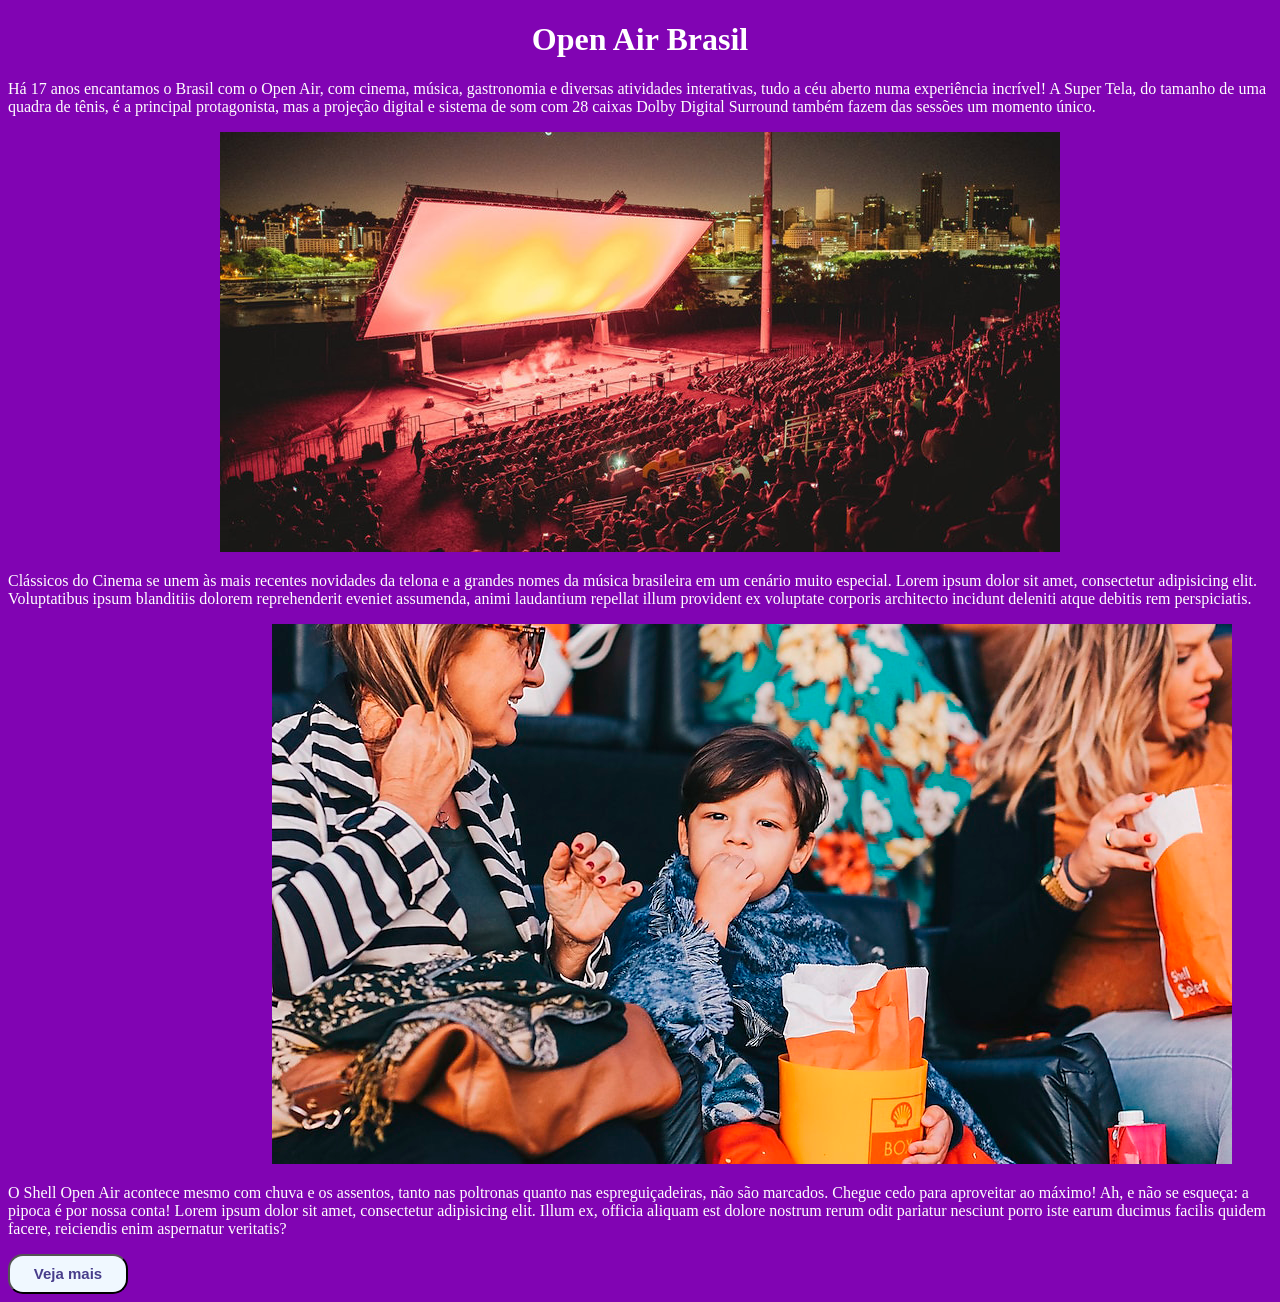
<file: aula 3/OpenAir/index.html>
<!DOCTYPE html>
<html lang="pt-BR">
<head>
    <meta charset="UTF-8">
    <meta name="viewport" content="width=device-width, initial-scale=1.0">
    <title>Open Air</title>
    <link rel="stylesheet" href="css/estilo.css">
    <link rel="icon" href="imagens/shell.png">
</head>
<body>
    
<h1>Open Air Brasil</h1>


<p>Há 17 anos encantamos o Brasil com o Open Air, com cinema, música, gastronomia e diversas atividades interativas, tudo a céu aberto numa experiência incrível! A Super Tela, do tamanho de uma quadra de tênis, é a principal protagonista, mas a projeção digital e sistema de som com 28 caixas Dolby Digital Surround também fazem das sessões um momento único.</p>

<figure>
    <img src="imagens/open1.jpg" alt="Super Tela do Open Air está sendo erguida para que o filme comece.">
</figure>

<p>Clássicos do Cinema se unem às mais recentes novidades da telona e a grandes nomes da música brasileira em um cenário muito especial.  Lorem ipsum dolor sit amet, consectetur adipisicing elit. Voluptatibus ipsum blanditiis dolorem reprehenderit eveniet assumenda, animi laudantium repellat illum provident ex voluptate corporis architecto incidunt deleniti atque debitis rem perspiciatis.</p>

<figure class="direita">
    <img src="imagens/open2.png" alt="Momento em família, vovó, mãe e filho curtindo o Open Air.">
</figure>

<p>O Shell Open Air acontece mesmo com chuva e os assentos, tanto nas poltronas quanto nas espreguiçadeiras, não são marcados. Chegue cedo para aproveitar ao máximo! Ah, e não se esqueça: a pipoca é por nossa conta!  Lorem ipsum dolor sit amet, consectetur adipisicing elit. Illum ex, officia aliquam est dolore nostrum rerum odit pariatur nesciunt porro iste earum ducimus facilis quidem facere, reiciendis enim aspernatur veritatis?
</p>

<a href="https://www.openairbrasil.com.br/" target="_blank"><button>Veja mais</button></a>

</body>
</html>
</file>
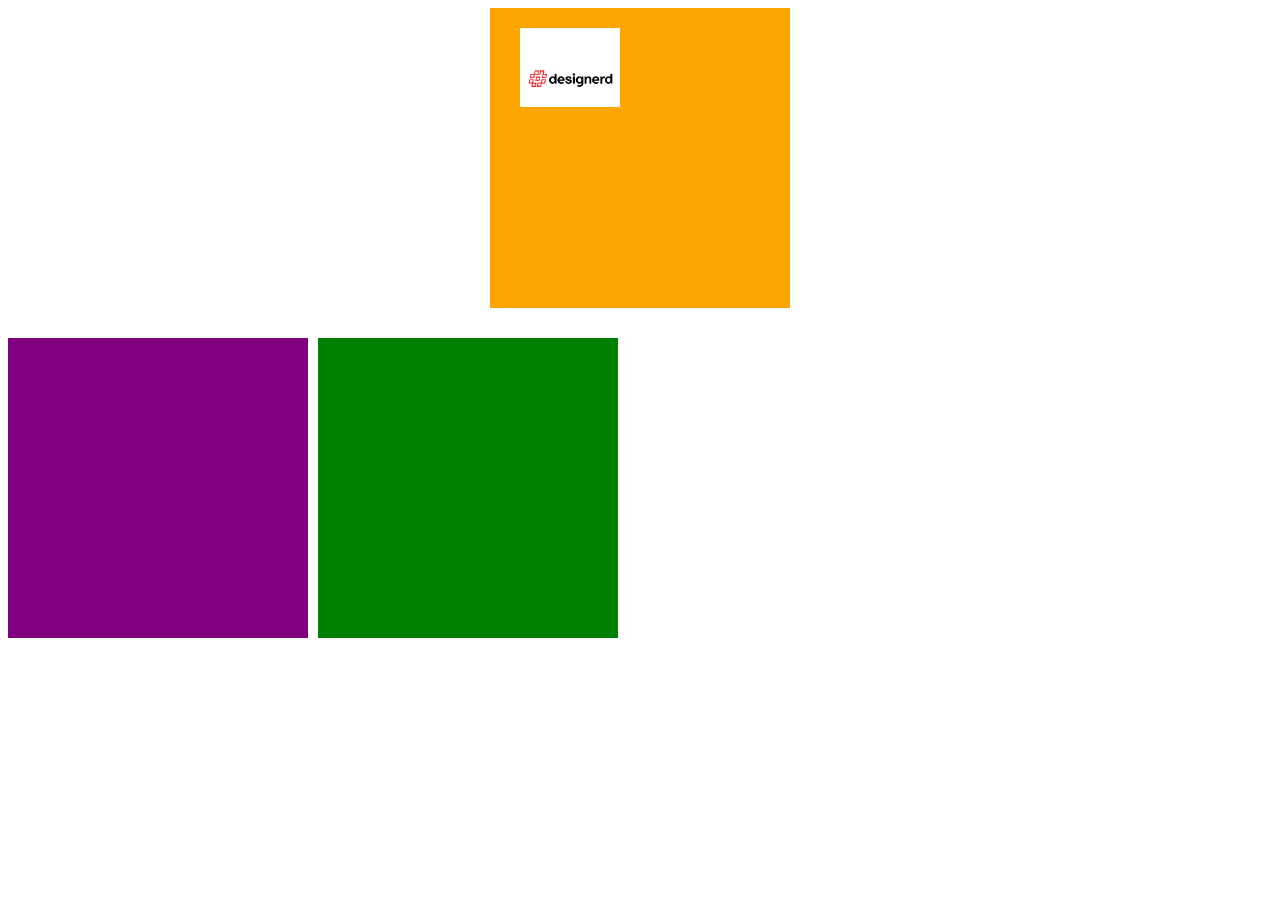
<file: aula 4/margin_padding/index.html>
<!DOCTYPE html>
<html lang="pt-BR">
<head>
    <meta charset="UTF-8">
    <meta name="viewport" content="width=device-width, initial-scale=1.0">
    <title>Margin x Padding</title>
    <link rel="stylesheet" href="ccs/estilo.css">
</head>
<body>

    <div class="caixa1">
        <img src="imagens/logo.png" width="100">
    </div>
    <div class="caixa2"></div>
    <div class="caixa3"></div>

</body>
</html>
</file>
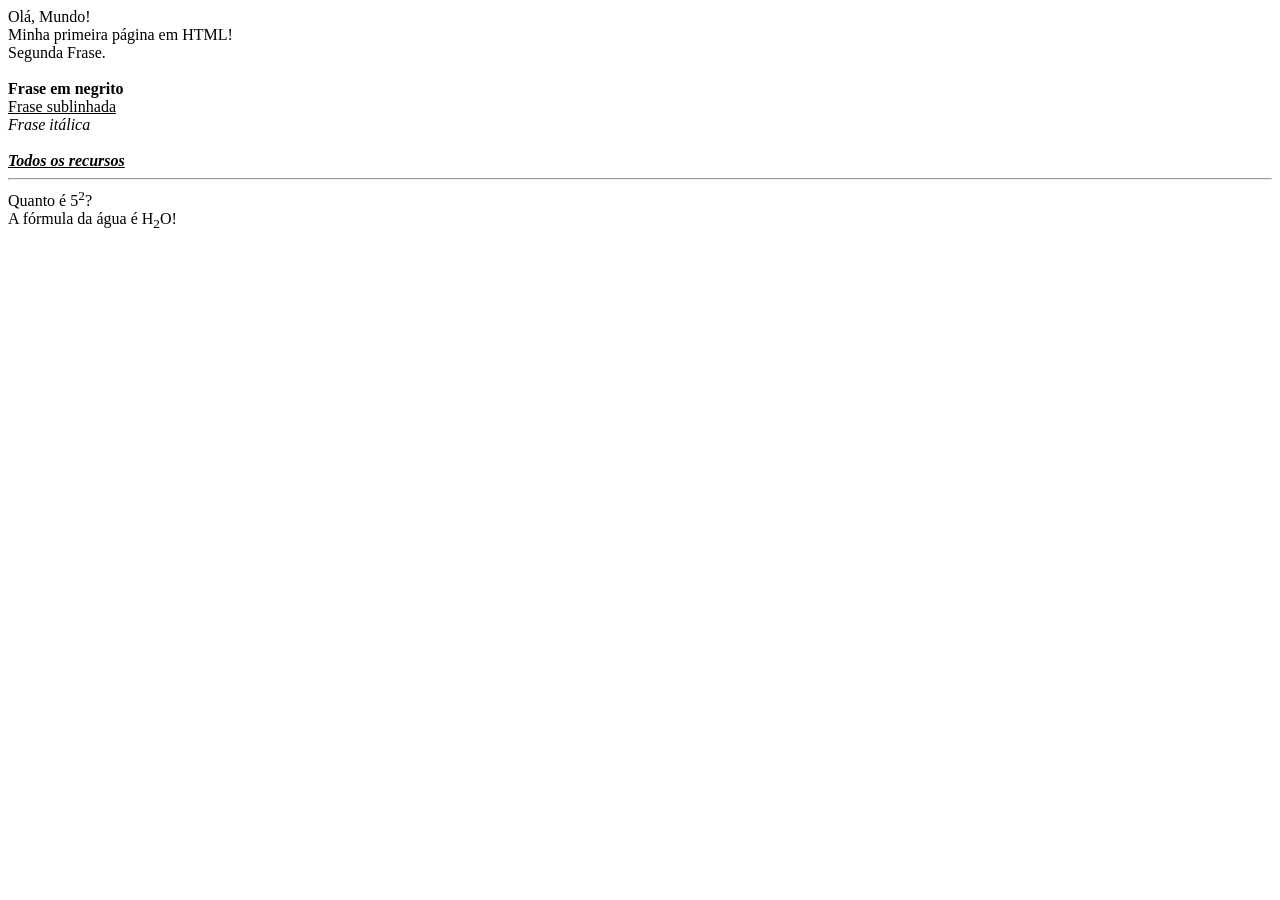
<file: aula 1/aula1.html>
<!DOCTYPE html>
<html lang="en">
<head>
    <meta charset="UTF-8">
    <meta name="viewport" content="width=device-width, initial-scale=1.0">
    <title>Document</title>
</head>
<body>
    Olá, Mundo!<br>

    Minha primeira página em HTML!<br>
    Segunda Frase.<br><br>

    <strong>Frase em negrito</strong><br> <!-- Tag de Negrito-->
    <u>Frase sublinhada</u><br>
    <em>Frase itálica</em><br><br>

    <strong><u><em>Todos os recursos</em></u></strong>

    <hr><!--Coloca uma linha na horizontal-->

    Quanto é 5<sup>2</sup>?<br>
    A fórmula da água é H<sub>2</sub>O!

</body>
</html>
</file>
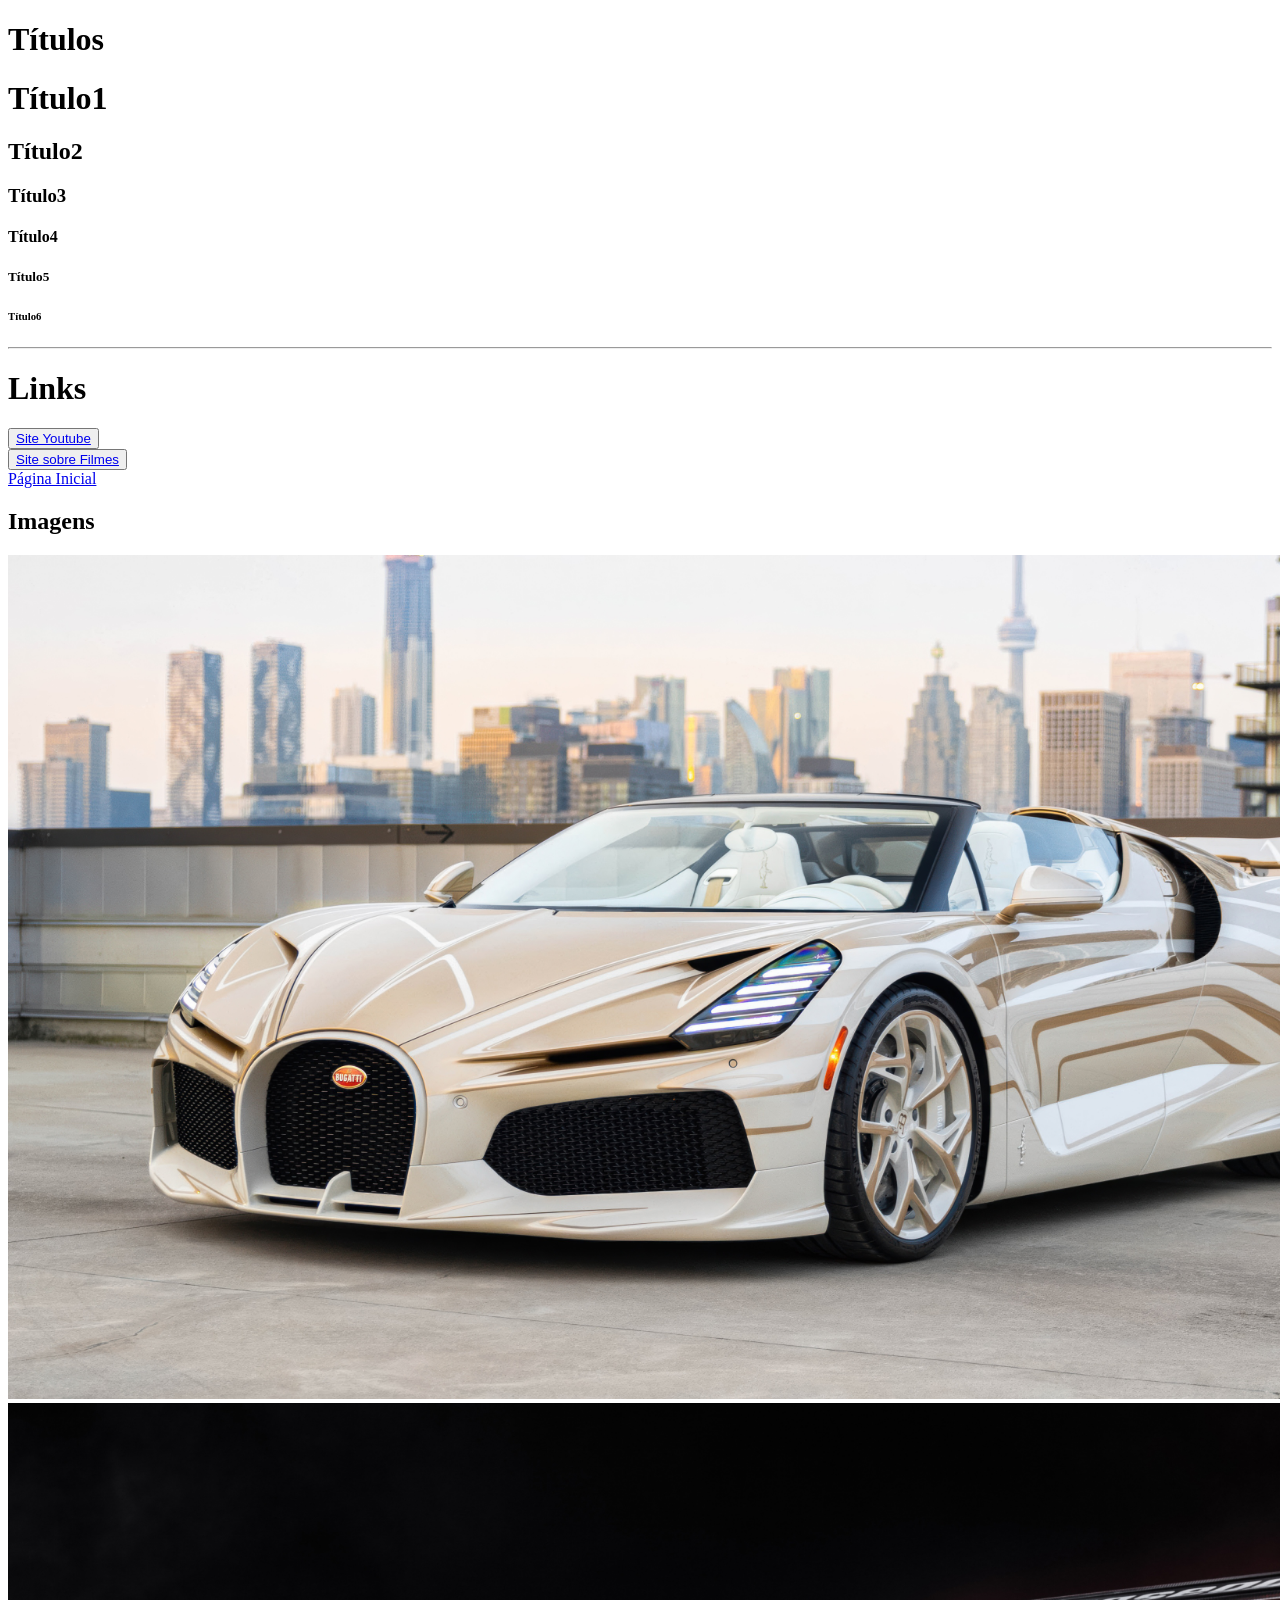
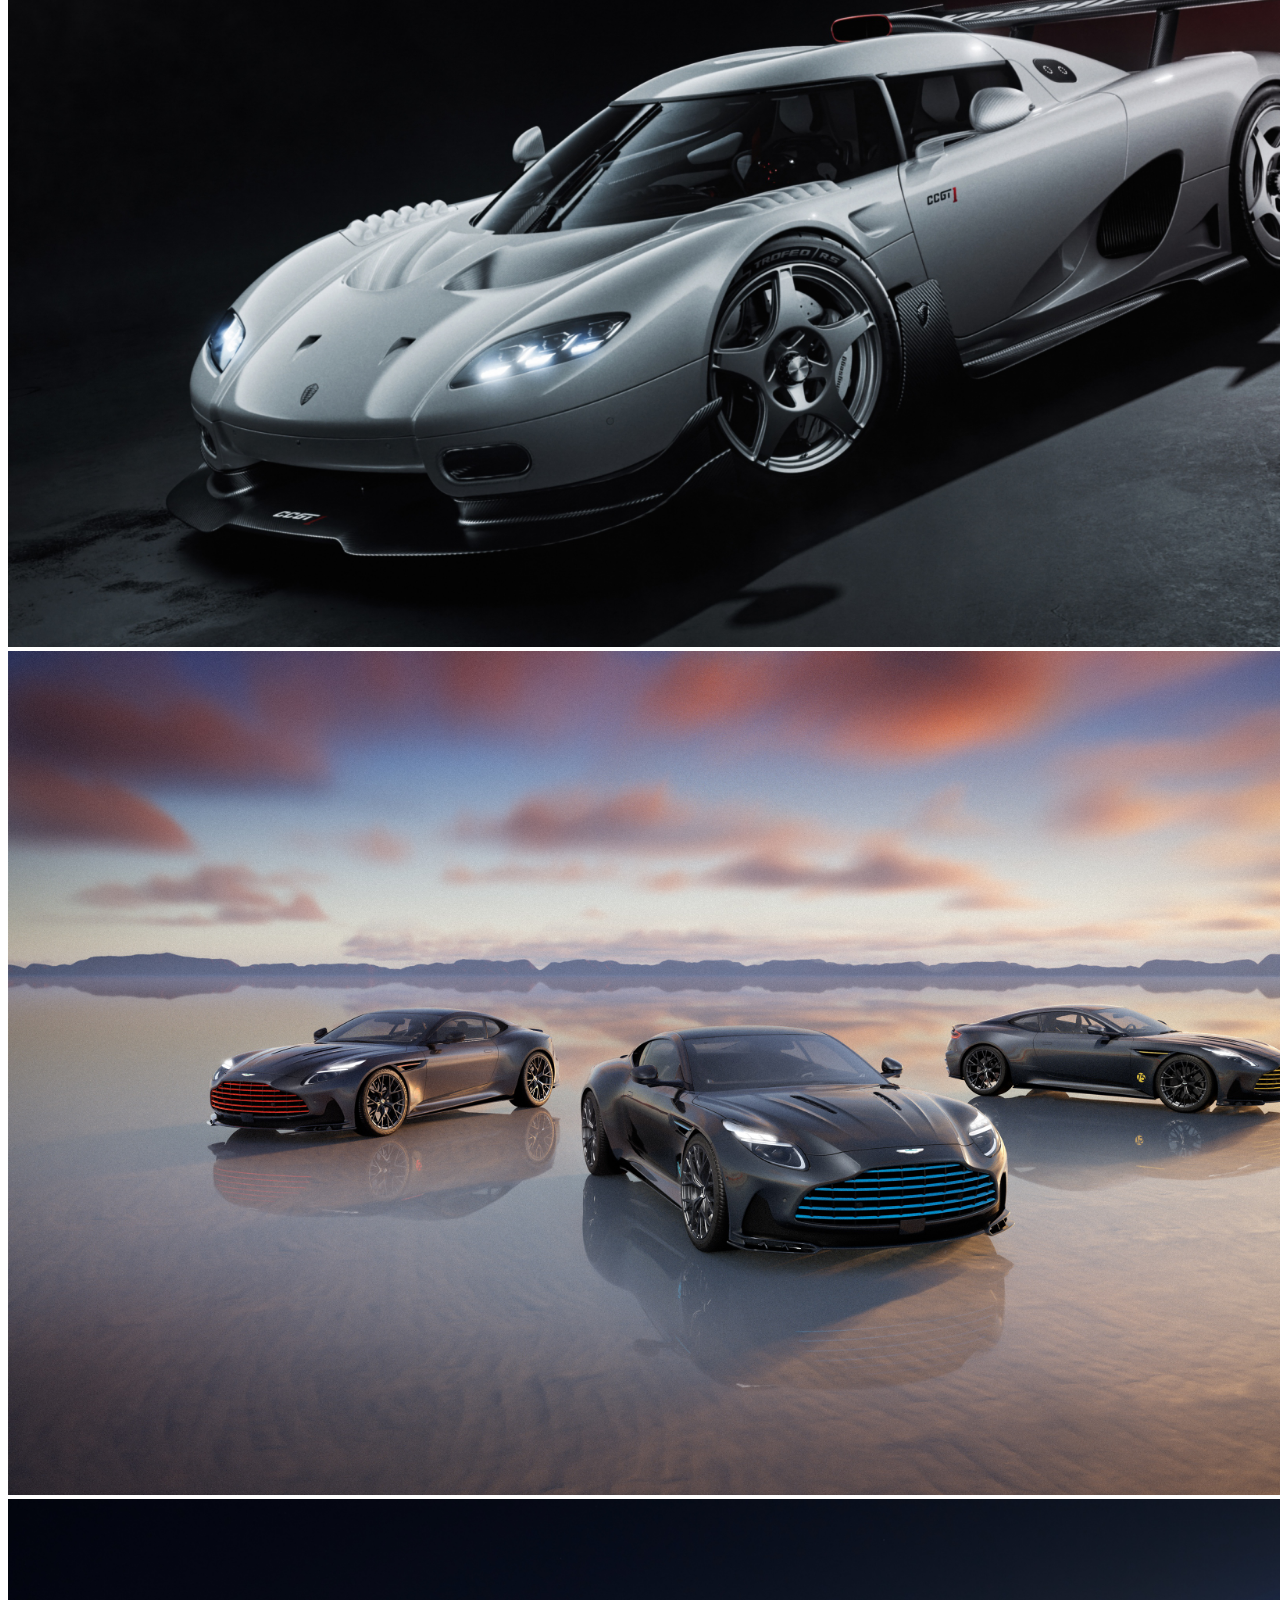
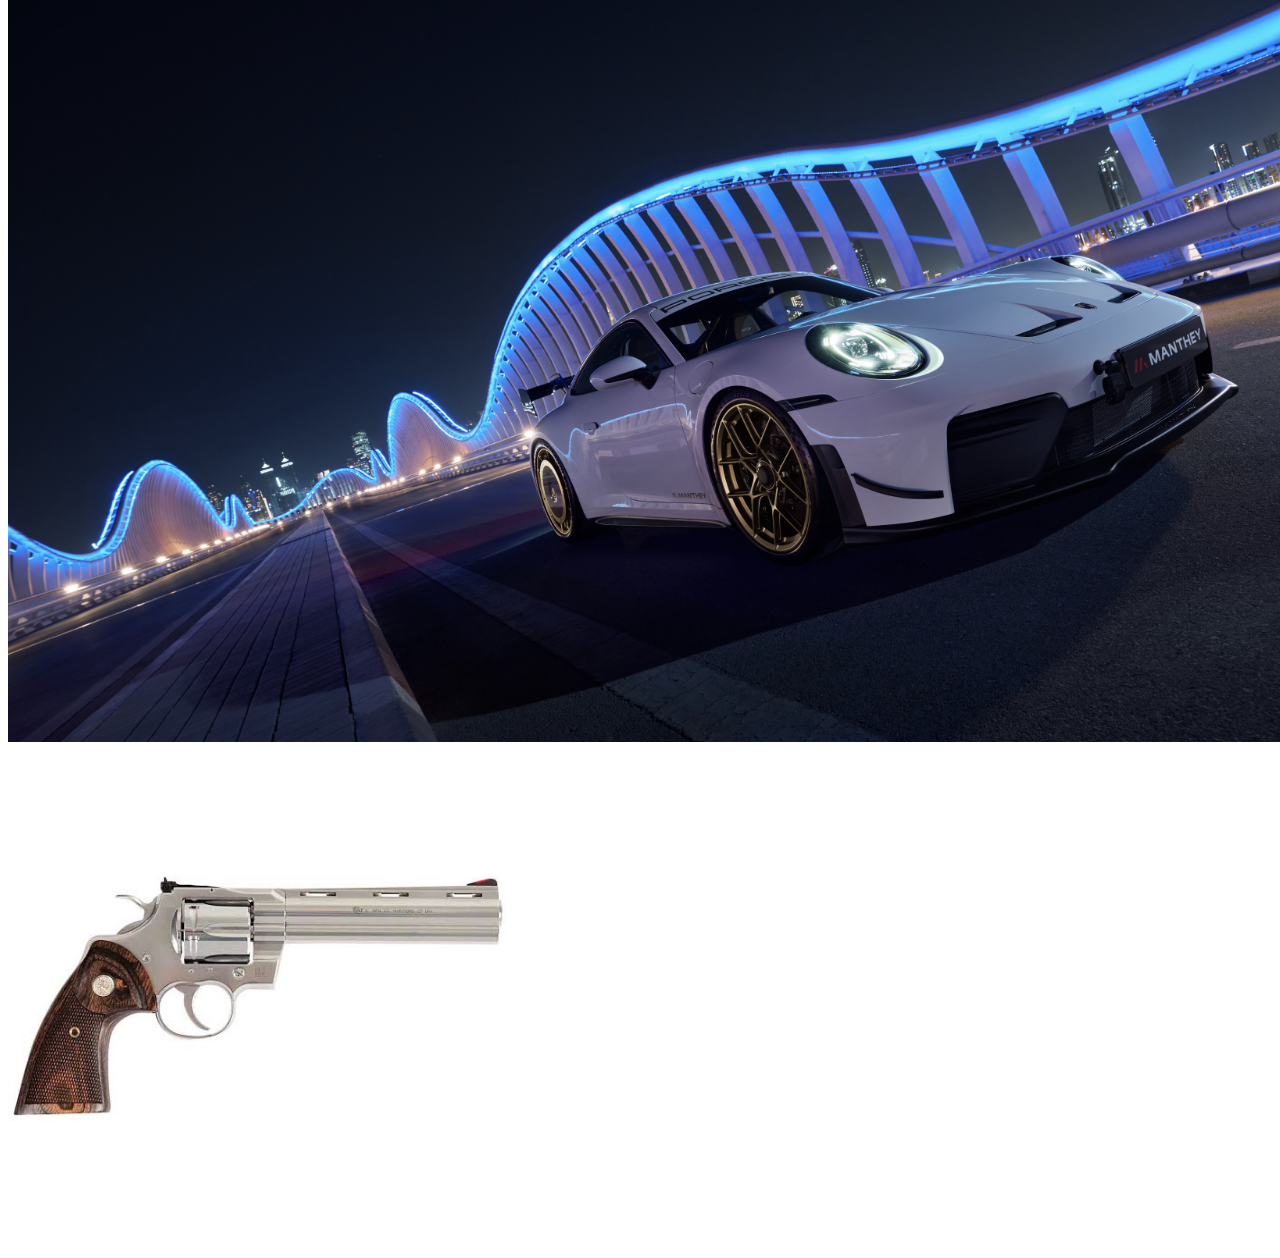
<file: aula 1/links.html>
<!DOCTYPE html>
<html lang="pt-BR">
<head>
    <meta charset="UTF-8">
    <meta name="viewport" content="width=device-width, initial-scale=1.0">
    <title>Links e Cabeçalhos</title>
</head>
<body>
    <h1>Títulos</h1>

    <h1>Título1</h1>
    <h2>Título2</h2>
    <h3>Título3</h3>
    <h4>Título4</h4>
    <h5>Título5</h5>
    <h6>Título6</h6>

    <hr>

    <h1>Links</h1>

    <button><a href="https://www.youtube.com/" target="_blank">Site Youtube</a></button><br> <!--Link Externo-->

    <button><a href="https://www.imfdb.org/wiki/Main_Page" target="_blank">Site sobre Filmes</a></button><br> <!--Hehehehehehehehe-->

    <a href="aula1.html" target="_blank">Página Inicial</a>

    <h2>Imagens</h2>

    <img src="imagens/w16.jpg" width="1500">
    <img src="imagens/ccgt1.jpg" width="1500">
    <img src="imagens/db12s.jpeg" width="1500">
    <img src="imagens/gt3.jpeg" width="1500">
    <img src="imagens/357.jpg" width="500">

</body>
</html>
</file>
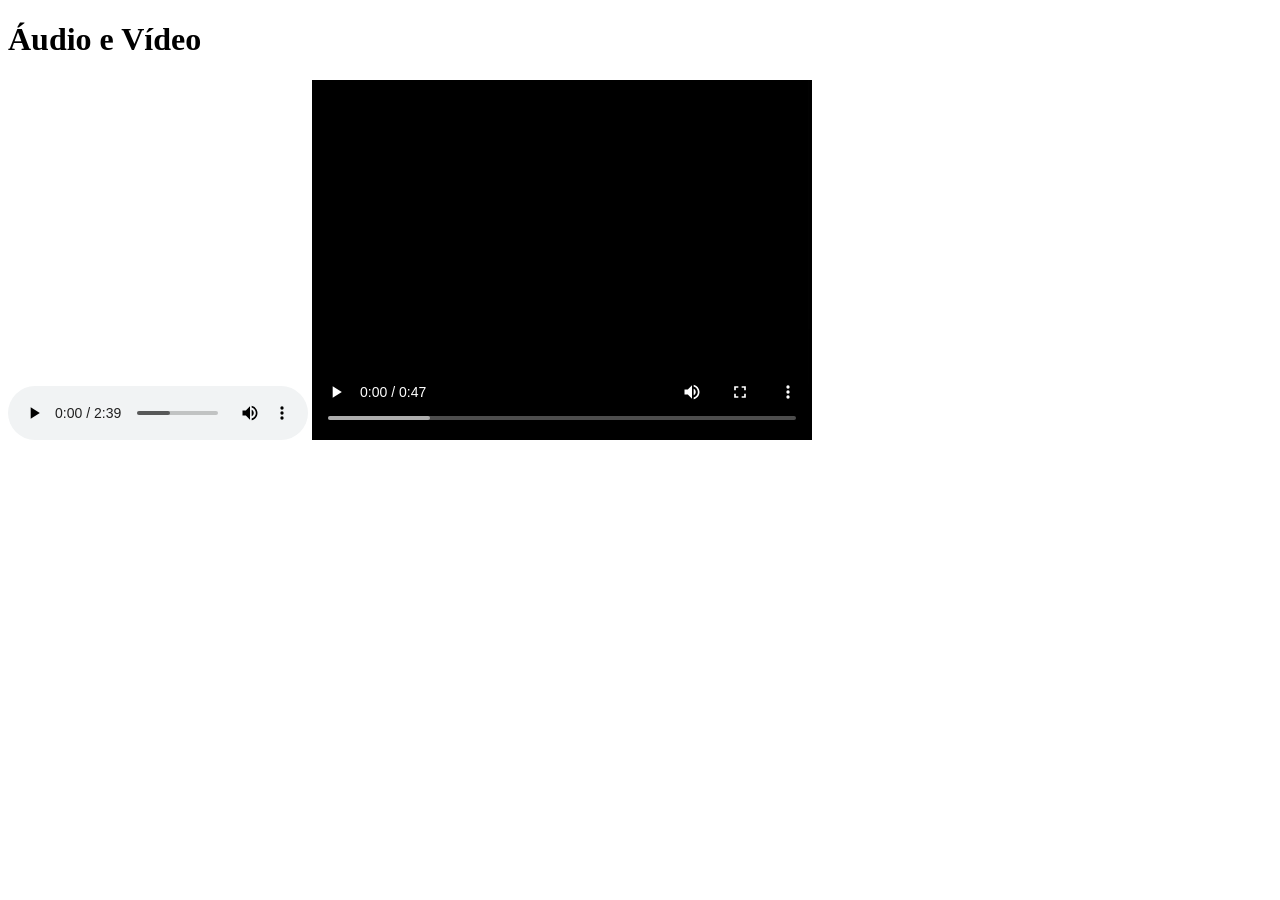
<file: aula 2/audio_video.html>
<!DOCTYPE html>
<html lang="pt-BR">
<head>
    <meta charset="UTF-8">
    <meta name="viewport" content="width=device-width, initial-scale=1.0">
    <title>Áudio e Vídeo</title>
</head>
<body>
    
    <h1>Áudio e Vídeo</h1>

    <audio src="multimidia/exemplo.mp3" controls></audio>
    <video src="multimidia/friends.mp4" controls></video>    


    <iframe width="560" height="315" src="https://www.youtube.com/embed/wpzTqCaJGSg?si=31k9iFXdMyon2dEN" title="YouTube video player" frameborder="0" allow="accelerometer; autoplay; clipboard-write; encrypted-media; gyroscope; picture-in-picture; web-share" referrerpolicy="strict-origin-when-cross-origin" allowfullscreen></iframe>
    
    <iframe width="560" height="315" src="https://www.youtube.com/embed/wZ04BOWFqH0?si=KTf8TkCIhL7zRNBx" title="YouTube video player" frameborder="0" allow="accelerometer; autoplay; clipboard-write; encrypted-media; gyroscope; picture-in-picture; web-share" referrerpolicy="strict-origin-when-cross-origin" allowfullscreen></iframe>

</body>
</html>
</file>
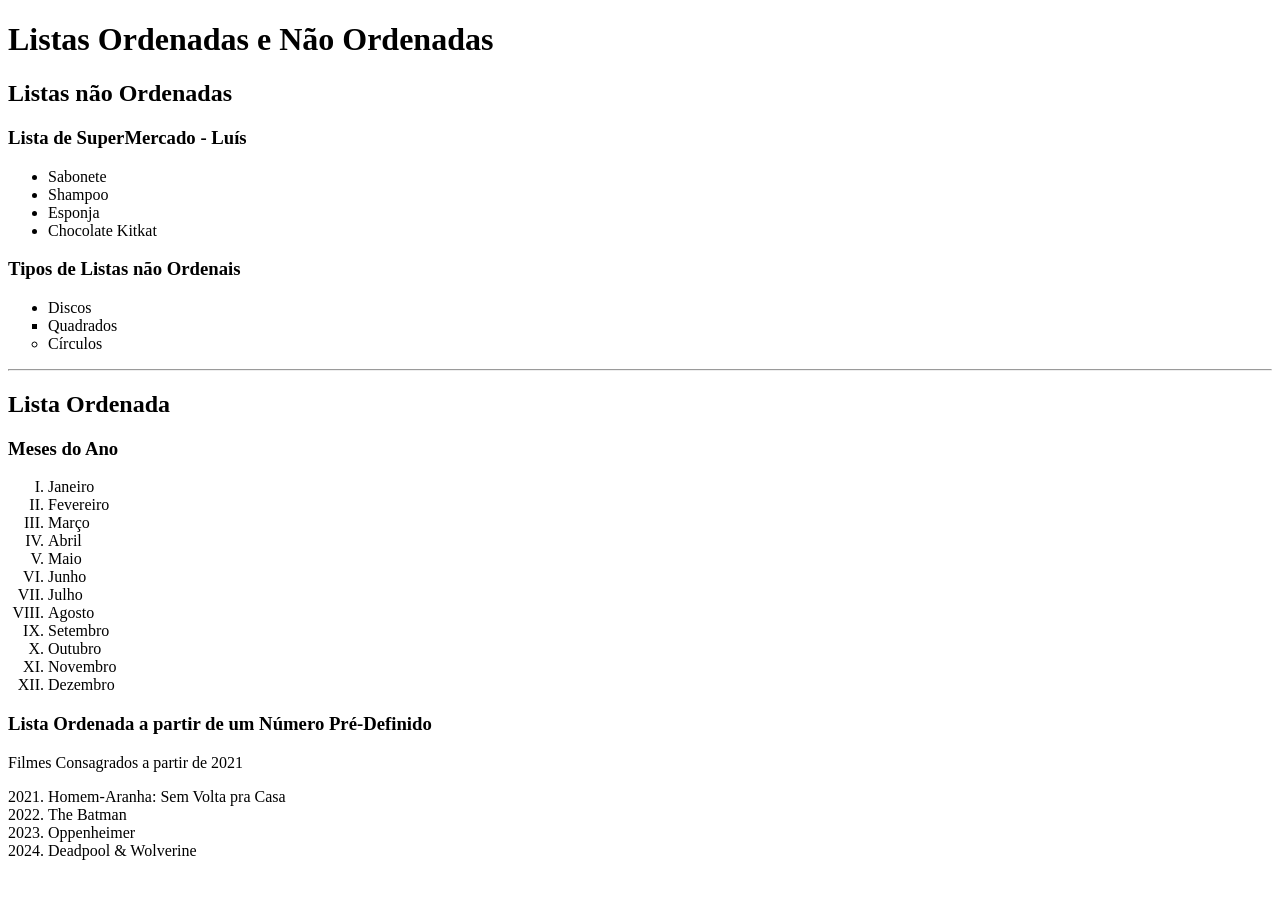
<file: aula 2/listas.html>
<!DOCTYPE html>
<html lang="pt-BR">
<head>
    <meta charset="UTF-8">
    <meta name="viewport" content="width=device-width, initial-scale=1.0">
    <title>Listas</title>
</head>
<body>
    
    <h1>Listas Ordenadas e Não Ordenadas</h1>

    <h2>Listas não Ordenadas</h2>

    <h3>Lista de SuperMercado - Luís</h3>

    <ul> <!--Tag para criar uma Lista Não Ordenada - Unordered List-->
        <li>Sabonete</li>
        <li>Shampoo</li>
        <li>Esponja</li>
        <li>Chocolate Kitkat</li>
    </ul>

    <h3>Tipos de Listas não Ordenais</h3>

    <ul>
        <li type="disc">Discos</li>
        <li type="square">Quadrados</li>
        <li type="circle">Círculos</li>
    </ul>

    <hr>
    
    <h2>Lista Ordenada</h2>

    <h3>Meses do Ano</h3>

    <ol type="I"> <!--Tag para criar uma Lista Ordenada - Ordered List -->
        <li>Janeiro</li>
        <li>Fevereiro</li>
        <li>Março</li>
        <li>Abril</li>
        <li>Maio</li>
        <li>Junho</li>
        <li>Julho</li>
        <li>Agosto</li>
        <li>Setembro</li>
        <li>Outubro</li>
        <li>Novembro</li>
        <li>Dezembro</li>
    </ol>

    <h3>Lista Ordenada a partir de um Número Pré-Definido</h3>

    <p>Filmes Consagrados a partir de 2021</p>

    <ol>
        <li value="2021">Homem-Aranha: Sem Volta pra Casa</li>
        <li>The Batman</li>
        <li>Oppenheimer</li>
        <li>Deadpool & Wolverine</li>
    </ol>

</body>
</html>
</file>
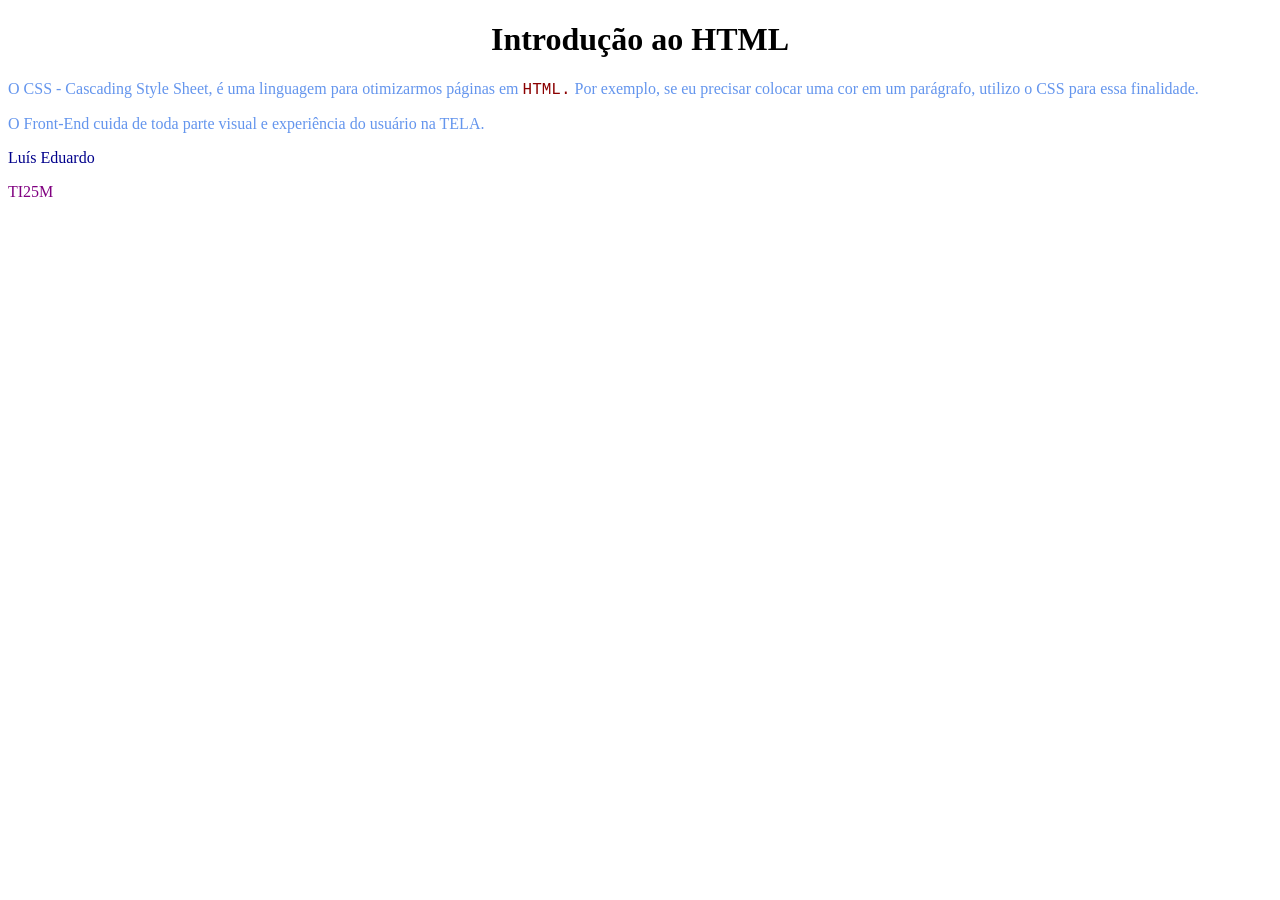
<file: aula 3/intro_css.html>
<!DOCTYPE html>
<html lang="pt-BR">
<head>
    <meta charset="UTF-8">
    <meta name="viewport" content="width=device-width, initial-scale=1.0">
    <title>Introdução ao CSS</title>
    <link rel="stylesheet" href="css/estilo.css">
</head>
<body>
    
    <h1>Introdução ao HTML</h1>

    <p>
        O CSS - Cascading Style Sheet, é uma linguagem para otimizarmos páginas em <span>HTML.</span> Por exemplo, se eu precisar colocar uma cor em um parágrafo, utilizo o CSS para essa finalidade.
    </p>

    <p>
        O Front-End cuida de toda parte visual e experiência do usuário na TELA.
    </p>

    <p class="pazul">
        Luís Eduardo
    </p>

    <p id="proxo">
        TI25M
    </p>

</body>
</html>
</file>
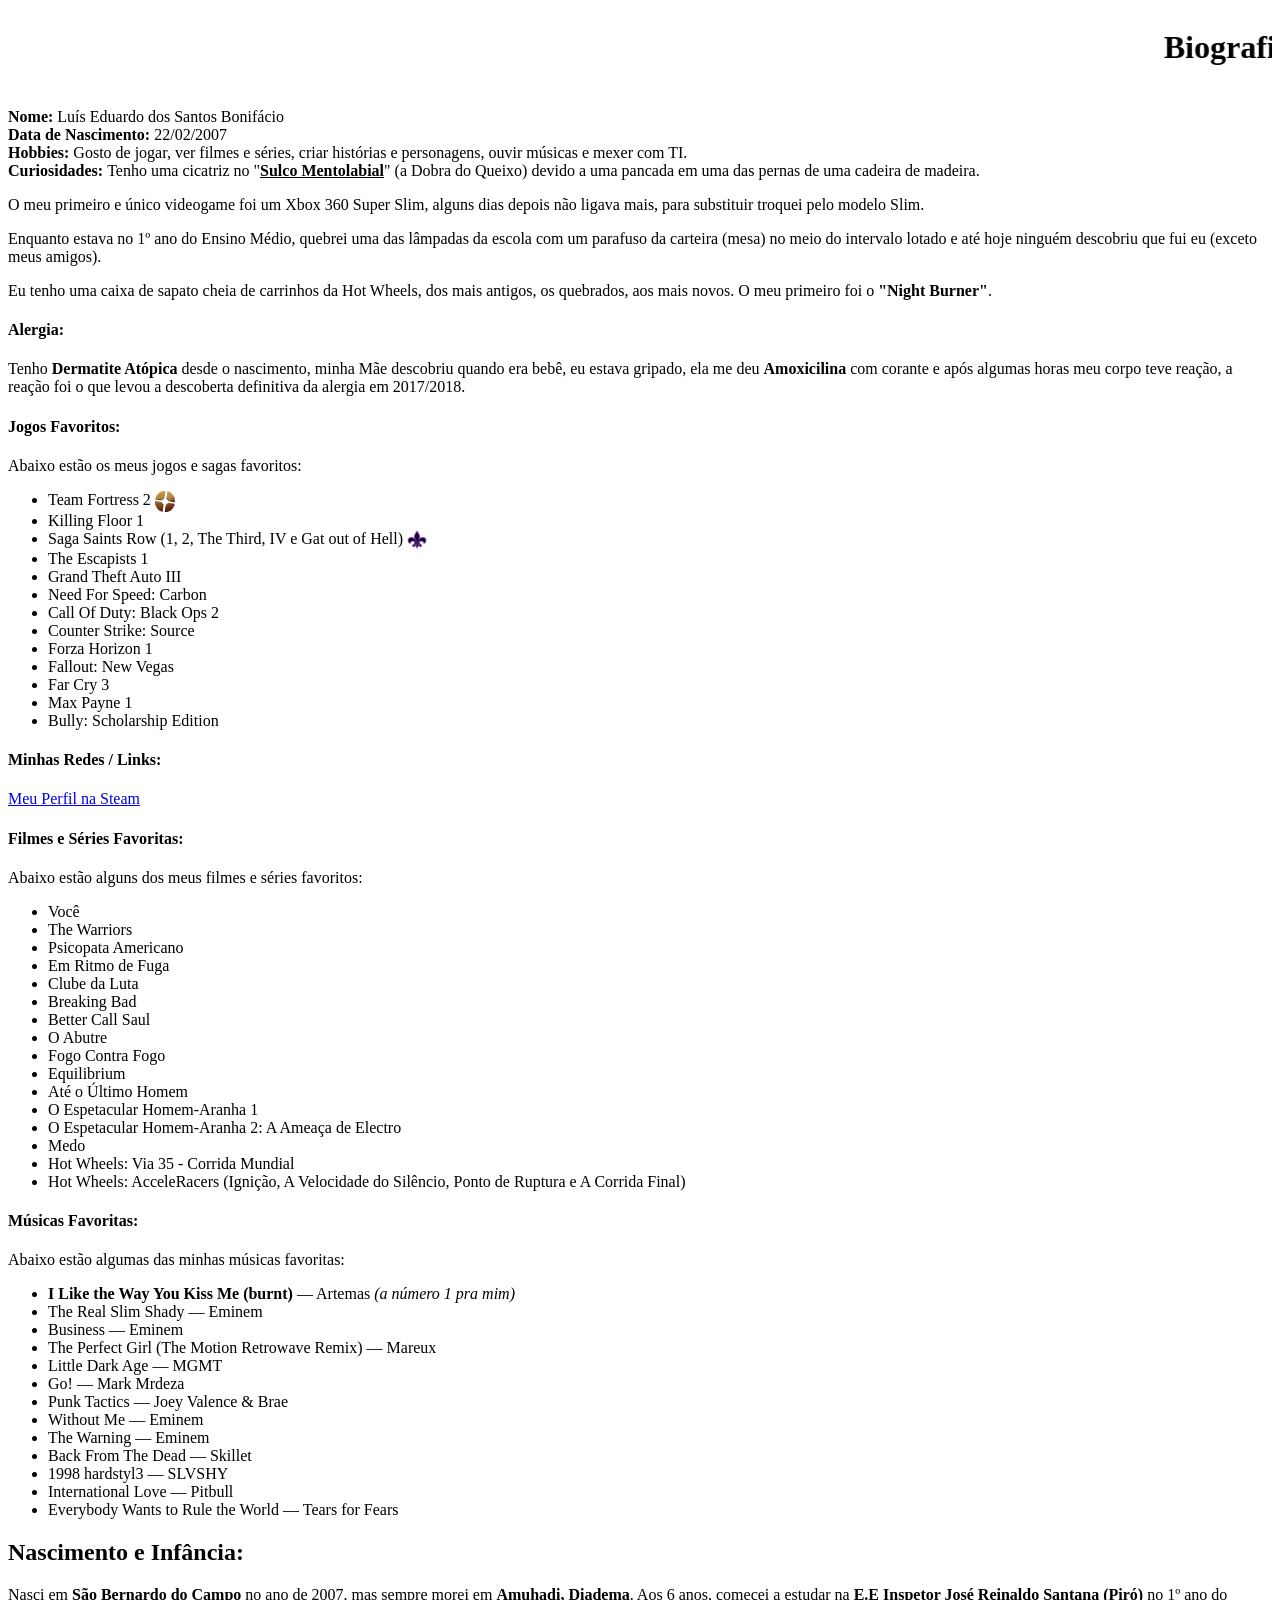
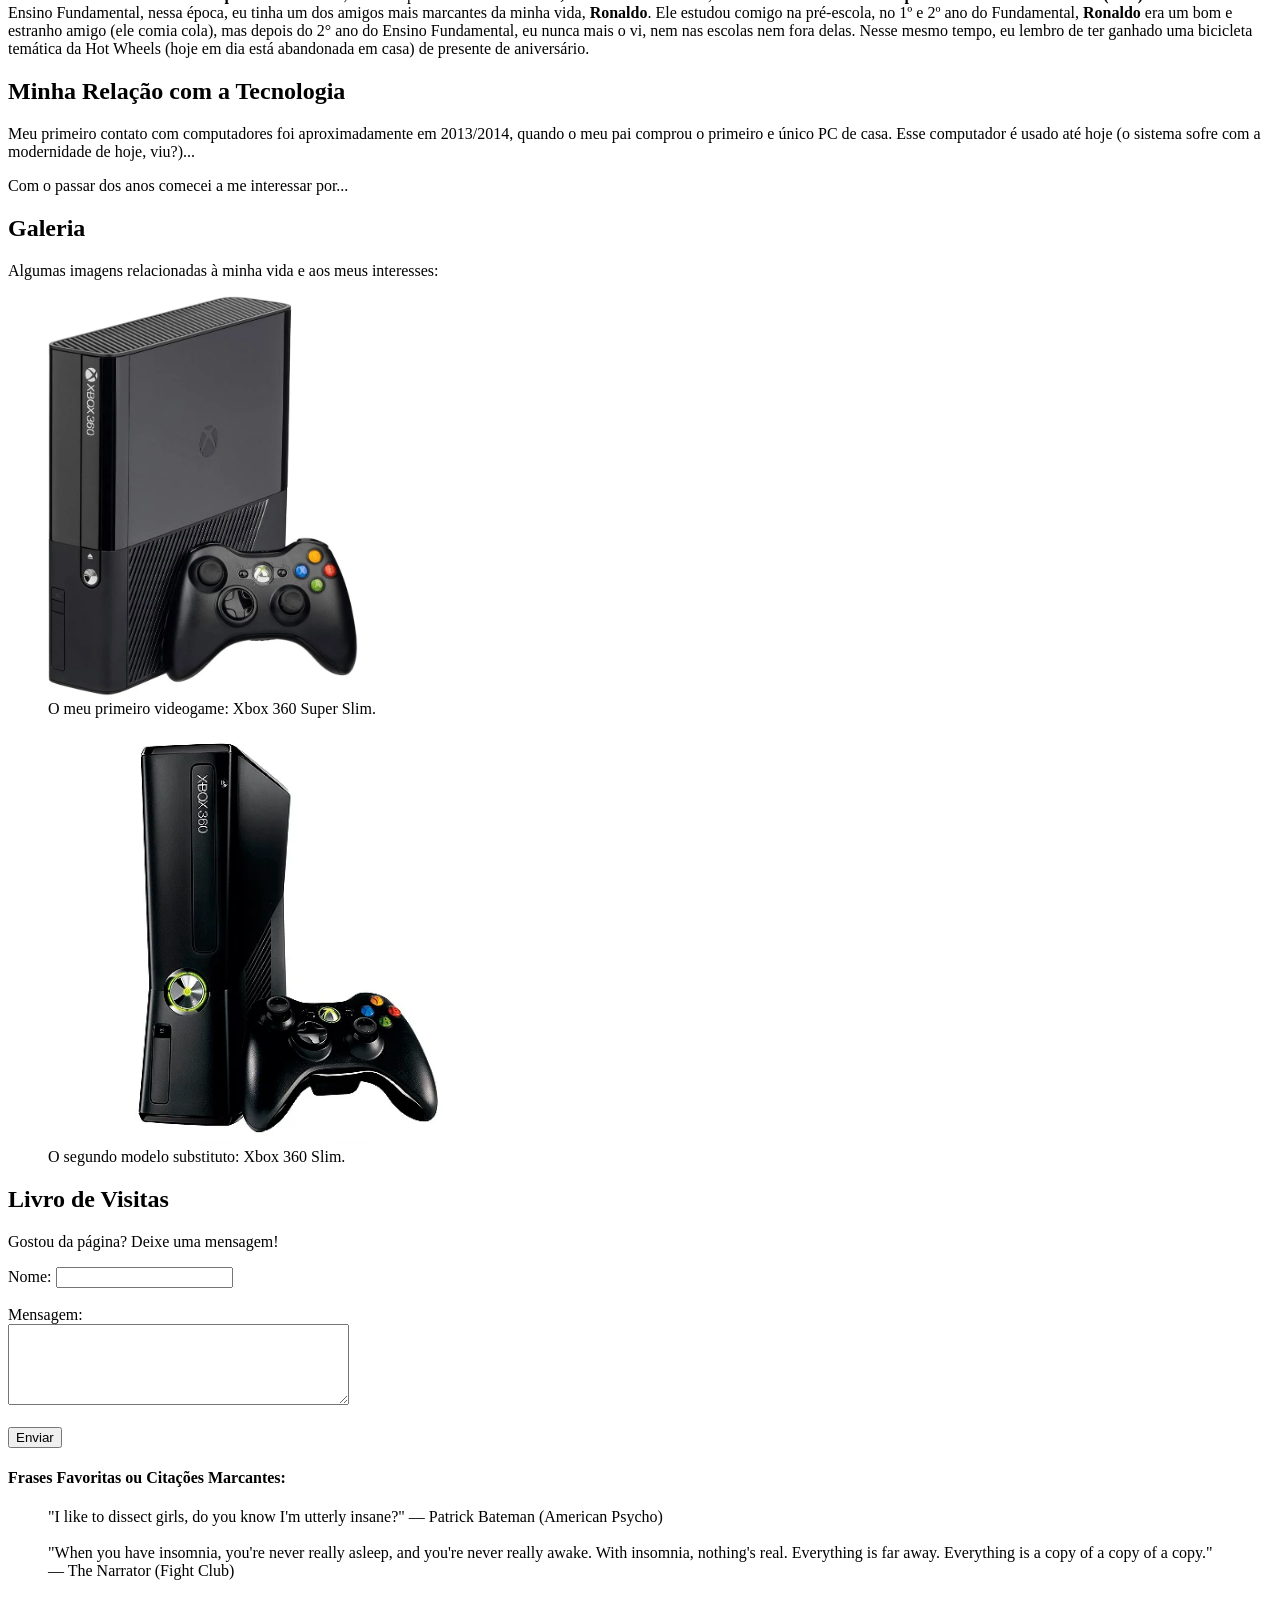
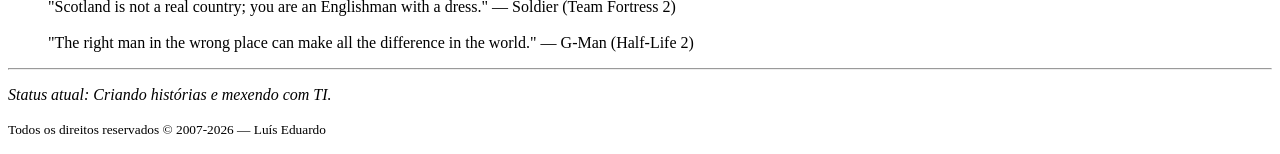
<file: biografia/biografia.html>
<!DOCTYPE html>
<html lang="pt-BR">
<head>
    <meta charset="UTF-8">
    <meta name="viewport" content="width=device-width, initial-scale=1.0">
    <title>Biografia</title>
</head>
<body>
    <marquee><h1>Biografia</h1></marquee>

    <p>
    <strong>Nome: </strong> Luís Eduardo dos Santos Bonifácio<br>
    <strong>Data de Nascimento: </strong> 22/02/2007<br>
    <strong>Hobbies: </strong>Gosto de jogar, ver filmes e séries, criar histórias e personagens, ouvir músicas e mexer com TI.<br>
    <strong>Curiosidades: </strong>Tenho uma cicatriz no "<strong><u>Sulco Mentolabial</u></strong>" (a Dobra do Queixo) devido a uma pancada em uma das pernas de uma cadeira de madeira.
    </p>

    <p>
    O meu primeiro e único videogame foi um Xbox 360 Super Slim, alguns dias depois não ligava mais, para substituir troquei pelo modelo Slim.
    </p>
    
    <p>
    Enquanto estava no 1º ano do Ensino Médio, quebrei uma das lâmpadas da escola com um parafuso da carteira (mesa) no meio do intervalo lotado e até hoje ninguém descobriu que fui eu (exceto meus amigos).
    </p>

    <p>
    Eu tenho uma caixa de sapato cheia de carrinhos da Hot Wheels, dos mais antigos, os quebrados, aos mais novos. O meu primeiro foi o <strong>"Night Burner"</strong>.
    </p>

    <h4>Alergia:</h4>
    <p>
    Tenho <strong>Dermatite Atópica</strong> desde o nascimento, minha Mãe descobriu quando era bebê, eu estava gripado, ela me deu <strong>Amoxicilina</strong> com corante e após algumas horas meu corpo teve reação, a reação foi o que levou a descoberta definitiva da alergia em 2017/2018.
    </p>
    
    <h4>Jogos Favoritos:</h4>

    <p>Abaixo estão os meus jogos e sagas favoritos:</p>
    <ul>
        <li>Team Fortress 2 <img src="imagens/tf2_logo.jpg" width="20" alt="Logo Team Fortress 2" align="absmiddle"> </li>
        <li>Killing Floor 1</li>
        <li>Saga Saints Row (1, 2, The Third, IV e Gat out of Hell) <img src="imagens/saints_logo.jpg" width="20" alt="Logo Saints Row" align="absmiddle"></li>
        <li>The Escapists 1</li>
        <li>Grand Theft Auto III</li>
        <li>Need For Speed: Carbon</li>
        <li>Call Of Duty: Black Ops 2</li>
        <li>Counter Strike: Source</li>
        <li>Forza Horizon 1</li>
        <li>Fallout: New Vegas</li>
        <li>Far Cry 3</li>
        <li>Max Payne 1</li>
        <li>Bully: Scholarship Edition</li>
        <!-- <li>Espaço reservado para futuro jogo</li> -->
    </ul>
    
    <h4>Minhas Redes / Links:</h4>
    <p>
        <a
        href="https://steamcommunity.com/profiles/76561198973187435/" target="_blank">
        Meu Perfil na Steam
        </a>
    </p>

    <h4>Filmes e Séries Favoritas:</h4>

    <p>Abaixo estão alguns dos meus filmes e séries favoritos:</p>
    <ul>
        <li>Você</li>
        <li>The Warriors</li>
        <li>Psicopata Americano</li>
        <li>Em Ritmo de Fuga</li>
        <li>Clube da Luta</li>
        <li>Breaking Bad</li>
        <li>Better Call Saul</li>
        <li>O Abutre</li>
        <li>Fogo Contra Fogo</li>
        <li>Equilibrium</li>
        <li>Até o Último Homem</li>
        <li>O Espetacular Homem-Aranha 1</li>
        <li>O Espetacular Homem-Aranha 2: A Ameaça de Electro</li>
        <li>Medo</li>
        <li>Hot Wheels: Via 35 - Corrida Mundial</li>
        <li>Hot Wheels: AcceleRacers (Ignição, A Velocidade do Silêncio, Ponto de Ruptura e A Corrida Final)</li>
        <!-- <li>Espaço reservado para futuro filme/série</li> -->
    </ul>
    <h4>Músicas Favoritas:</h4>

    <p>Abaixo estão algumas das minhas músicas favoritas:</p>
    <ul>
        <li><strong>I Like the Way You Kiss Me (burnt)</strong> — Artemas<em> (a número 1 pra mim)</em></li>
        <li>The Real Slim Shady — Eminem</li>
        <li>Business — Eminem</li>
        <li>The Perfect Girl (The Motion Retrowave Remix) — Mareux</li>
        <li>Little Dark Age — MGMT</li>
        <li>Go! — Mark Mrdeza</li>
        <li>Punk Tactics — Joey Valence & Brae</li>
        <li>Without Me — Eminem</li>
        <li>The Warning — Eminem</li>
        <li>Back From The Dead — Skillet</li>
        <li>1998 hardstyl3 — SLVSHY</li>
        <li>International Love — Pitbull</li>
        <li>Everybody Wants to Rule the World — Tears for Fears</li>
        <!-- <li>Espaço reservado para futura música</li> -->
    </ul>

    <h2>Nascimento e Infância:</h2>
    <p>
    Nasci em <strong>São Bernardo do Campo</strong> no ano de 2007, mas sempre morei em <strong>Amuhadi, Diadema</strong>. Aos 6 anos, comecei a estudar na <strong>E.E Inspetor José Reinaldo Santana (Piró)</strong> no 1º ano do Ensino Fundamental, nessa época, eu tinha um dos amigos mais marcantes da minha vida, <strong>Ronaldo</strong>. Ele estudou comigo na pré-escola, no 1º e 2º ano do Fundamental, <strong>Ronaldo</strong> era um bom e estranho amigo (ele comia cola), mas depois do 2° ano do Ensino Fundamental, eu nunca mais o vi, nem nas escolas nem fora delas. Nesse mesmo tempo, eu lembro de ter ganhado uma bicicleta temática da Hot Wheels (hoje em dia está abandonada em casa) de presente de aniversário.
    </p>

    <h2>Minha Relação com a Tecnologia</h2>

    <p>
        Meu primeiro contato com computadores foi aproximadamente em 2013/2014, quando o meu pai comprou o primeiro e único PC de casa. Esse computador é usado até hoje (o sistema sofre com a modernidade de hoje, viu?)...
    </p>
    <!-- Cês são curiosos, viu? Olhando as linhas de códigos quando ninguém olha e ainda sem minha permissão.-->
    <p>
        Com o passar dos anos comecei a me interessar por...
    </p>


    <h2>Galeria</h2>

    <p>Algumas imagens relacionadas à minha vida e aos meus interesses:</p>

    <div class="imagens-videogame">
        <figure>
        <img src="imagens/superslim.webp" width="310" alt="Xbox 360 Super Slim">
        <figcaption>O meu primeiro videogame: Xbox 360 Super Slim.</figcaption>
        </figure>
        
        <figure>
        <img src="imagens/slim.webp" width="410" alt="Xbox 360 Slim">
        <figcaption>O segundo modelo substituto: Xbox 360 Slim.</figcaption>
        </figure>
    </div>

    <h2>Livro de Visitas</h2>

    <p>
    Gostou da página? Deixe uma mensagem!
    </p>

    <form onsubmit="alert('Mensagem enviada com sucesso!'); return false;">
        <label for="nome">Nome:</label>
        <input type="text" id="nome" name="nome">

        <br><br>

        <label for="mensagem">Mensagem:</label>
        <br>
        <textarea id="mensagem" name="mensagem" rows="5" cols="40"></textarea>

        <br><br>

        <input type="submit" value="Enviar">
    </form>


    <h4>Frases Favoritas ou Citações Marcantes:</h4>
    <blockquote>
        "I like to dissect girls, do you know I'm utterly insane?" — Patrick Bateman (American Psycho)<br><br>
        "When you have insomnia, you're never really asleep, and you're never really awake. With insomnia, nothing's real. Everything is far away. Everything is a copy of a copy of a copy." — The Narrator (Fight Club)<br><br>
        "Scotland is not a real country; you are an Englishman with a dress." — Soldier (Team Fortress 2)<br><br>
        "The right man in the wrong place can make all the difference in the world." — G-Man (Half-Life 2)<br>
    </blockquote>

    <hr>
    <p><em>Status atual: Criando histórias e mexendo com TI.</em></p>
    <p><small>Todos os direitos reservados &copy; 2007-2026 — Luís Eduardo</small></p>

</body>
</html>
</file>
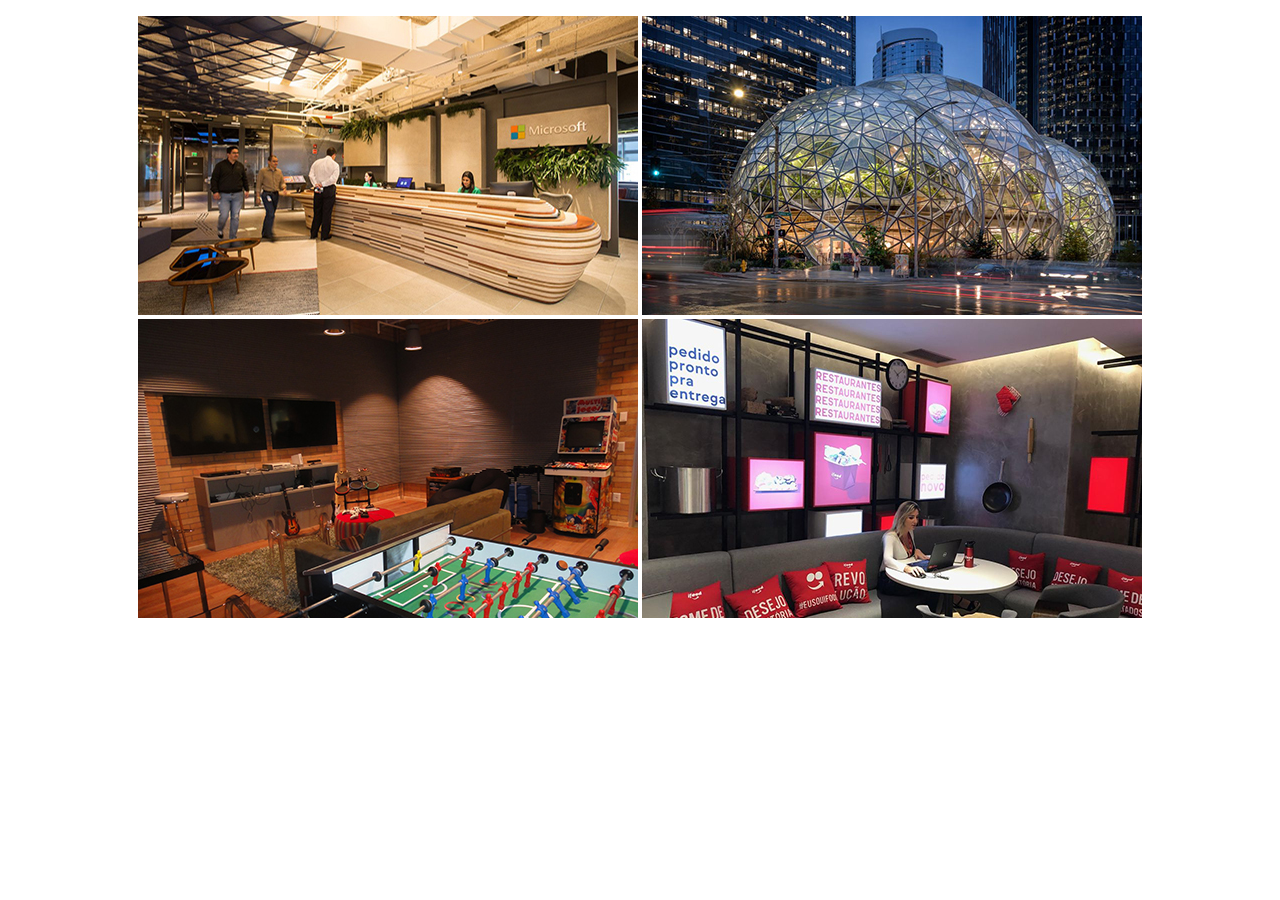
<file: jquery/exemplo.html>
<!DOCTYPE html>
<html lang="pt-BR">
<head>
    <meta charset="UTF-8">
    <meta name="viewport" content="width=device-width, initial-scale=1.0">
    <title>Exemplo Lightbox</title>
    <link rel="stylesheet" href="css/estilo.css">
    <link href="css/lightbox.css" rel="stylesheet" />
</head>
<body>
    <figure>
        <a href="imagens/1.jpg" data-lightbox="roadtrip"><img src="imagens/1.jpg"></a>

        <a href="imagens/2.jpg" data-lightbox="roadtrip"><img src="imagens/2.jpg"></a>

        <a href="imagens/3.jpg" data-lightbox="roadtrip"><img src="imagens/3.jpg"></a>

        <a href="imagens/4.jpg" data-lightbox="roadtrip"><img src="imagens/4.jpg"></a>
    </figure>

    <script src="js/lightbox.js"></script>
    <script src="js/lightbox-plus-jquery.js"></script>

</body>
</html>
</file>
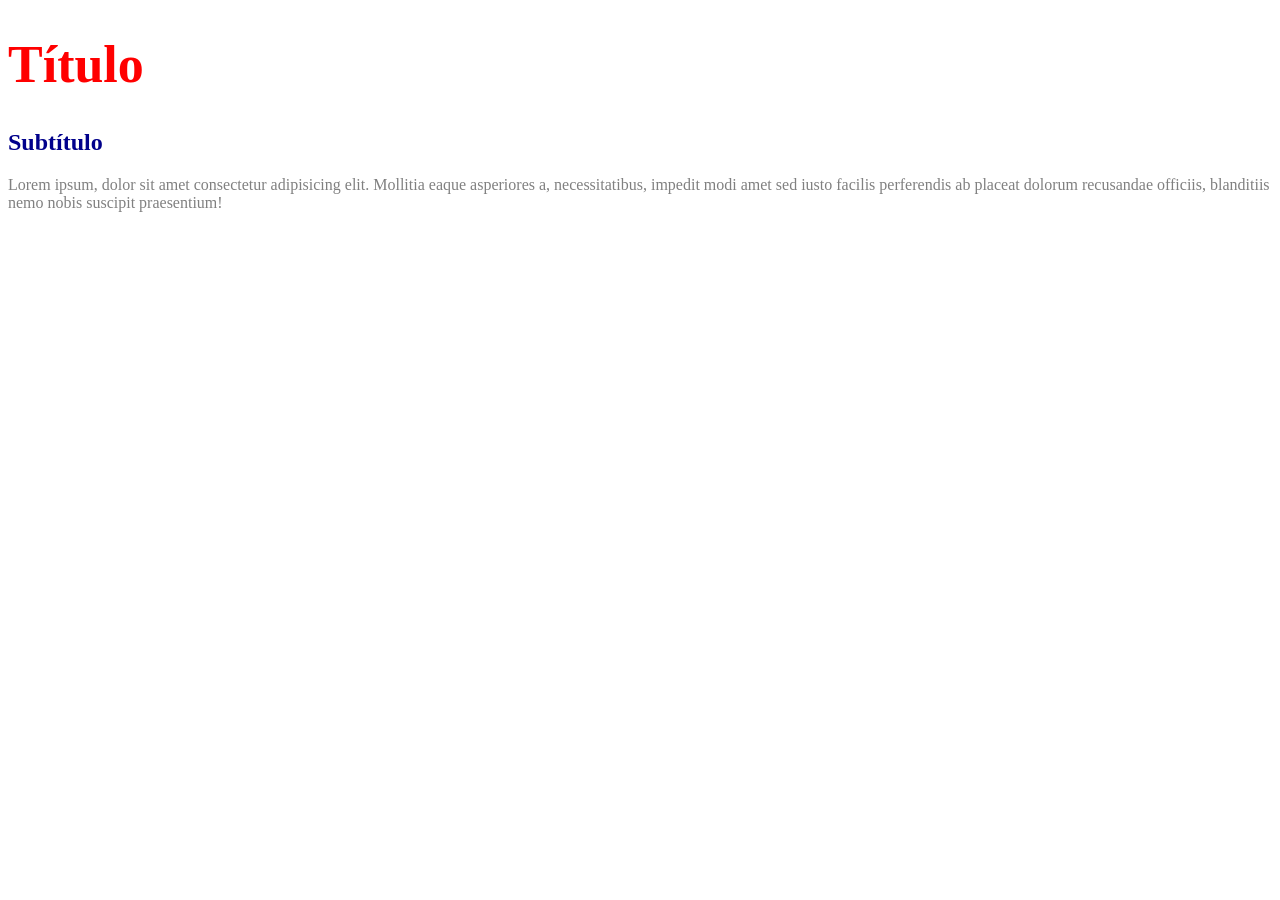
<file: responsividade/intro.html>
<!DOCTYPE html>
<html lang="pt-BR">
<head>
    <meta charset="UTF-8">
    <meta name="viewport" content="width=device-width, initial-scale=1.0">
    <title>Responsividade</title>
    <link rel="stylesheet" href="css/estilo.css">
</head>
<body>
    <h1 class="titulo">Título</h1>
    <h2 class="subtitulo">Subtítulo</h2>
    <p class="texto">Lorem ipsum, dolor sit amet consectetur adipisicing elit. Mollitia eaque asperiores a, necessitatibus, impedit modi amet sed iusto facilis perferendis ab placeat dolorum recusandae officiis, blanditiis nemo nobis suscipit praesentium!</p>
</body>
</html>
</file>
<file: aula 3/OpenAir/css/estilo.css>
body{
    background-color: rgb(129, 4, 179);
    color: white;
}

h1{
    text-align: center;
}

figure{
    text-align: center;
}

.direita{
    text-align: right;
}

button{
    width: 120px;/* width é largura */
    height: 40px;/* height é altura */
    background-color: aliceblue;
    font-size: 15px;
    font-weight:bold;
    color:darkslateblue;
    border-radius: 15px;/* border é borda */
}
</file>
<file: aula 4/margin_padding/ccs/estilo.css>
/* Margin: Espaçamento Externo*/
/* Padding: Espaçamento Interno*/

.caixa1{
    width: 270px;
    height: 280px;
    background-color: orange;
    padding-top: 20px;
    padding-left: 30px;
    margin-left: 50%;
    transform: translateX(-50%);/*Faz com que o elemento se desloque do valor, no caso à esquerda.*/
}

.caixa2{
    width: 300px;
    height: 300px;
    background-color: purple;
    margin: 30px 0;/*Forma abreviada de colocar os valores tanto para Margin, quanto para Padding. O primeiro valor se aplica ao TOPO e BAIXO, o segundo valor se aplica à esquerda e a direita do elemento.*/
    float: left;
}

.caixa3{
    width: 300px;
    height: 300px;
    background-color: green;
    margin: 30px 10px;
    float: left;
}
</file>
<file: aula 3/css/estilo.css>
h1{
    text-align: center;
}

p{
    color: cornflowerblue;
}

.pazul{
    color: darkblue;
}

#proxo{
    color: purple;
}

span{
    color: darkred;
    font-family: 'Courier New', Courier, monospace;
}
</file>
<file: jquery/css/estilo.css>
figure{
    text-align: center;
}
</file>
<file: responsividade/css/estilo.css>
.titulo{
    color: red;
    font-size: 52px;
}

.subtitulo{
    color: darkblue;
}

.texto{
    color: grey;
}

@media screen and (min-width:600px) and (max-width:1024px) {
    body{
        background-color: yellow;
    }

    .titulo{
        font-size: 32px;
    }

}

@media print{
    body{
        background-color: black;
    }

    .subtitulo{
        display: none;
    }
}
</file>
